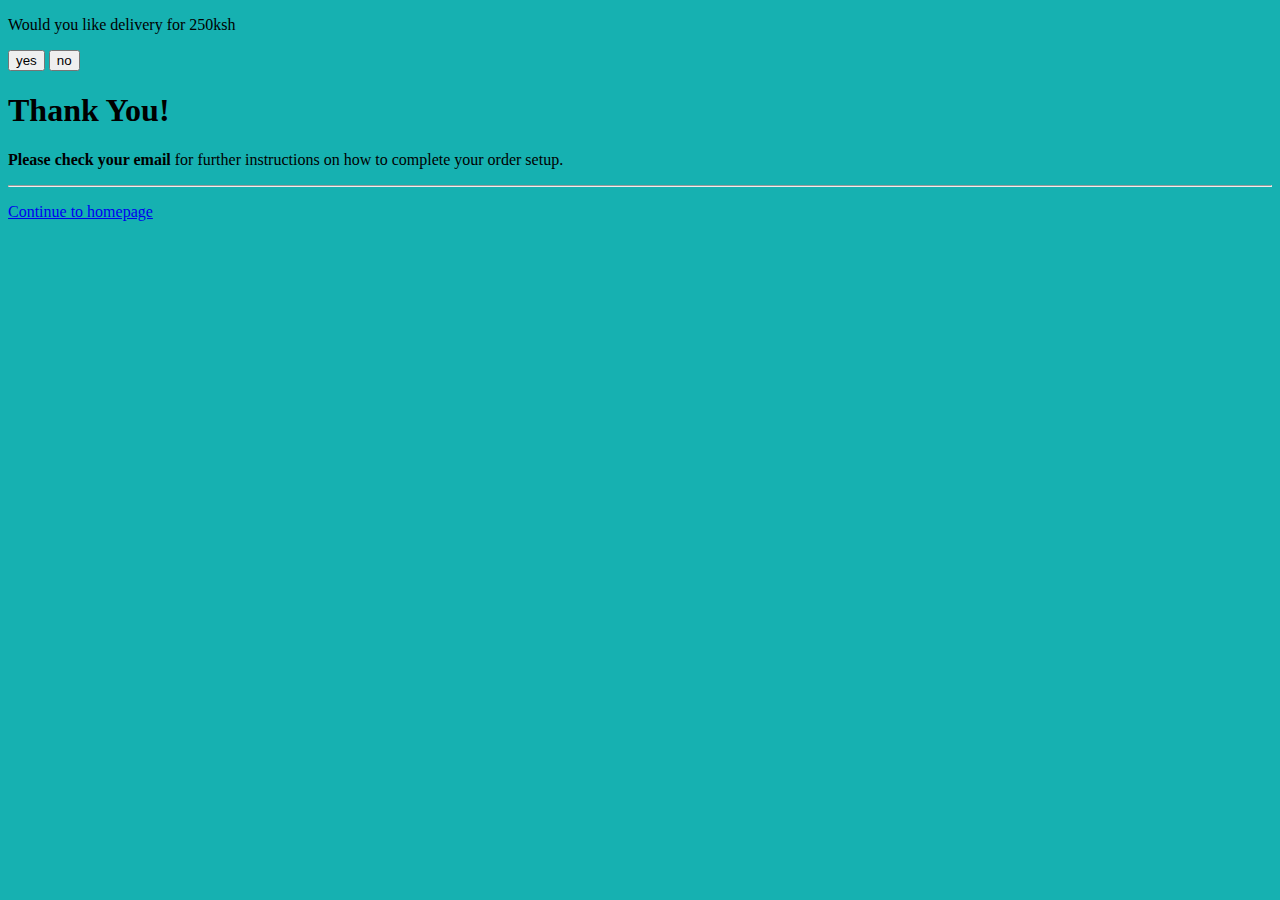
<file: popup.html>
<!DOCTYPE html>
<html lang="en">

<head>
    <meta charset="UTF-8">
    <meta http-equiv="X-UA-Compatible" content="IE=edge">
    <meta name="viewport" content="width=device-width, initial-scale=1.0">
    <link href="https://cdn.jsdelivr.net/npm/bootstrap@5.1.3/dist/css/bootstrap.min.css" rel="stylesheet" integrity="sha384-1BmE4kWBq78iYhFldvKuhfTAU6auU8tT94WrHftjDbrCEXSU1oBoqyl2QvZ6jIW3" crossorigin="anonymous">
    <title>Pop Up</title>
</head>
<body style="background-color: rgb(22, 177, 177);">
    
  <div class="additional-info text-center">
    <P>Would you like delivery for 250ksh</P>
    <button class="btn btn-info yes" type="submit" style=>yes</button>
    <button class="btn btn-info no" type="submit" style=>no</button>
  </div>

    <div class="jumbotron text-center ">
        <h1 class="display-3 ">Thank You!</h1>
        
        <p class="lead "><strong>Please check your email</strong> for further instructions on how to complete your order setup.</p>
        <hr>
       
        <p class="lead ">
          <a class="btn btn-primary btn-sm " href="./index.html " role="button ">Continue to homepage</a>
        </p>
      </div>
<script src="https://cdn.jsdelivr.net/npm/bootstrap@5.1.3/dist/js/bootstrap.bundle.min.js " integrity="sha384-ka7Sk0Gln4gmtz2MlQnikT1wXgYsOg+OMhuP+IlRH9sENBO0LRn5q+8nbTov4+1p " crossorigin="anonymous "></script>
    <script src="script.js "></script>
</body>
</html>
</file>
